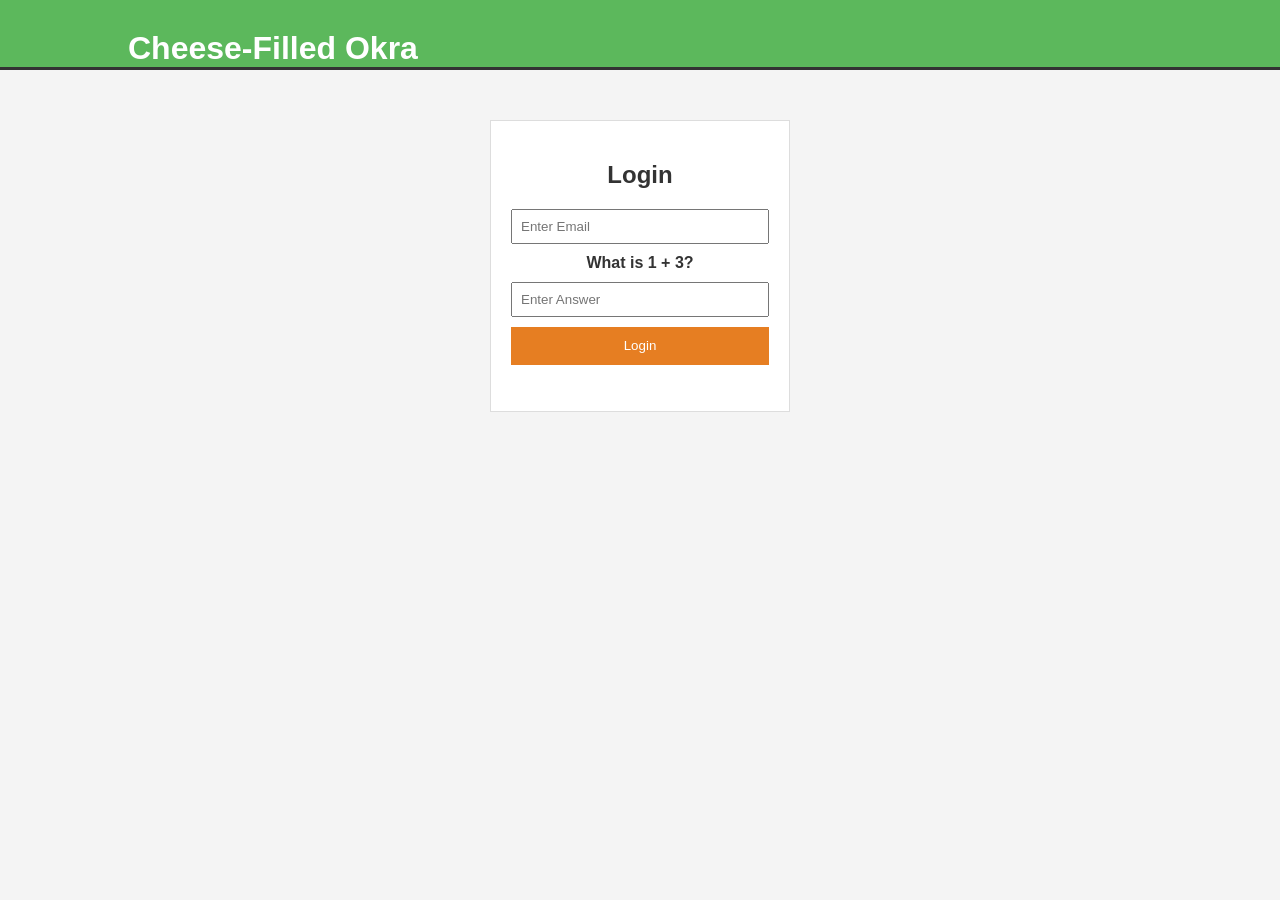
<file: index.html>
<!DOCTYPE html>
<html lang="en">

<head>
    <meta charset="UTF-8">
    <meta name="viewport" content="width=device-width, initial-scale=1.0">
    <title>Cheese-Filled Okra</title>
    <link rel="stylesheet" href="style.css">
    <style>
        .game-button {
            background-color: #4CAF50;
            /* Green */
            border: none;
            color: white;
            padding: 15px 32px;
            text-align: center;
            text-decoration: none;
            display: inline-block;
            font-size: 16px;
            margin: 4px 2px;
            cursor: pointer;
        }
    </style>
</head>

<body>
    <header>
        <div class="container">
            <div id="branding">
                <h1>Cheese-Filled Okra</h1>
            </div>
            <nav>
                <ul>
                    <li class="current"><a href="index.html">Home</a></li>
                    <li><a href="about.html">About</a></li>
                    <li><a href="services.html">Our Product</a></li>
                </ul>
            </nav>
        </div>
    </header>

    <section id="newsletter">
        <div class="container">
            <h1>Facts About Okra</h1>
            <div id="okraFacts">
                <p id="initialFact" style="text-align: center;">Click here to learn more facts about okra!</p>
                <div id="additionalFacts" style="display:none; text-align: center;">
                    <p id="currentFact"></p>
                    <button id="backButton" style="display: none;" onclick="showInitialFact()">Back</button>
                    <button id="nextFactButton" onclick="showNextFact()">More Facts</button>
                </div>
            </div>
        </div>
    </section>

    <section id="main-content">
        <section id="main">
            <div class="container">
                <article id="main-col">
                    <div id="introduction" class="introduction">
                        <h2>Cheese-Filled Okra</h2>
                        <img src="IMG_20250209_220323.jpg" alt="Cheese-Filled Okra">
                        <h3>Introduction</h3>
                        <p>
                            Okra (<i>Abelmoschus Esculentus</i>), commonly known as lady’s finger, is a warm-season vegetable that belongs to the Malvaceae family.
                            It is an annual herb grown in tropical, subtropical, and warm temperate climates across Africa, Asia, Southern Europe, and America.
                            Okra is a nutritious and tasty vegetable whose appreciation is more commonly linked to sensor characteristics, such as texture and flavor.
                            This vegetable is rich in vitamins C and K, high in fiber and magnesium, and packed with antioxidants.
                            Though often ignored and sometimes made fun of, okra contributes various potential health benefits; its support for heart health and blood sugar control.
                            Okra pod is a greenish capsule usually 10-30 cm long; slightly curved in shape and fibrous in nature, a much-dotted seed.
                        </p>
                        <p>
                            There’s cheese, a highly enjoyed dairy product for its rich taste and creaminess in texture.
                            It is also a great source of calcium and protein necessary for bone development and muscle work.
                        </p>
                        <p>
                            Taking this as an inspiration, the researchers have brought these two different food combinations together into one to prepare Cheese-Filled Okra.
                            We wanted to make it fun and tasty, transforming a rather ordinary vegetable into something truly exciting and delicious.
                            Careful preparation, the removal of sliminess by washing the okra deeply before filling it with melted cheese, coating, and frying, transforms this combination of food that may have the potential to create an exciting experience for consumers.
                        </p>

                        <a href="game.html" class="game-button">Play Now!</a>
                    </div>
                </article>

                <aside id="sidebar">
                    <div class="quote">
                        <h3>Motivational Quote</h3>
                        <form id="quoteForm" onsubmit="handleQuoteSubmit(event); return false;">
                            <div>
                                <label>Name</label><br>
                                <input type="text" id="quoteName" name="quoteName" placeholder="Name" required>
                            </div>
                            <div>
                                <label>Email</label><br>
                                <input type="email" id="quoteEmail" name="quoteEmail" placeholder="Email Address" required>
                            </div>
                            <button class="button_1" type="submit">Get Quote</button>
                        </form>
                        <div id="quoteDisplay" style="display:none;">
                            <p id="motivationalQuote"></p>
                                  <button onclick="showQuoteForm()">Get Another Quote</button>
                        </div>
                    </div>
                </aside>
            </div>
        </section>
    </section>

    <script>
        // Check login status on page load
        if (localStorage.getItem('isLoggedIn') !== 'true') {
            window.location.href = 'login.html';
        }

        const okraFacts = [
            "Okra is also known as 'lady's finger'.",
            "Okra is a good source of vitamins A and C.",
            "Okra is high in fiber, which aids digestion.",
            "Okra is a warm-season vegetable.",
            "Okra is used in various cuisines around the world.",
            "Okra is a member of the mallow family.",
            "Okra is often used as a thickening agent in soups and stews.",
            "Okra seeds can be roasted and ground to make a coffee substitute.",
            "Okra is relatively low in calories.",
            "Okra plants have attractive flowers.",
            "Okra is cultivated in tropical and subtropical regions.",
            "Okra is believed to have originated in Ethiopia.",
            "Okra is a popular ingredient in Creole and Cajun cooking.",
            "Okra is sometimes pickled for preservation.",
            "Okra is used in traditional medicine for its potential health benefits.",
            "Okra is often paired with tomatoes and onions in recipes.",
            "Okra is a good source of folate.",
            "Okra is rich in antioxidants.",
            "Okra is a self-pollinating plant.",
            "Okra is a versatile vegetable that can be grilled, fried, or boiled."
        ];

        let currentFactIndex = 0;

        document.getElementById('initialFact').addEventListener('click', function () {
            document.getElementById('initialFact').style.display = 'none';
            document.getElementById('additionalFacts').style.display = 'block';
            document.getElementById('backButton').style.display = 'inline-block';
            showNextFact();
        });

        function showNextFact() {
            document.getElementById('backButton').style.display = 'inline-block';
            document.getElementById('currentFact').textContent = okraFacts[currentFactIndex];
            currentFactIndex = (currentFactIndex + 1) % okraFacts.length;
        }

        function showInitialFact() {
            document.getElementById('additionalFacts').style.display = 'none';
            document.getElementById('initialFact').style.display = 'block';
            document.getElementById('backButton').style.display = 'none';
        }

         function handleQuoteSubmit(event) {
            event.preventDefault();

            const quotes = [
                "The only way to do great work is to love what you do. - Steve Jobs",
                "Believe you can and you're halfway there. - Theodore Roosevelt",
                "The future belongs to those who believe in the beauty of their dreams. - Eleanor Roosevelt",
                "The only limit to our realization of tomorrow will be our doubts of today. - Franklin D. Roosevelt",
                "It’s always seems impossible until it's done. - Nelson Mandela",
                "Don't watch the clock; do what it does. Keep going. - Sam Levenson",
                "Don't be pushed around by the fears in your mind. Be led by the dreams in your heart. - Roy T. Bennett",
                "Success is not the key to happiness. Happiness is the key to success. If you love what you are doing, you will be successful. - Albert Schweitzer",
                "Start where you are. Use what you have. Do what you can. - Arthur Ashe",
                "The best way to predict your future is to create it. - Peter Drucker"
            ];

            const randomQuote = quotes[Math.floor(Math.random() * quotes.length)];
            document.getElementById('motivationalQuote').textContent = randomQuote;
            document.getElementById('quoteDisplay').style.display = 'block';
            document.getElementById('quoteForm').style.display = 'none';
        }

        function showQuoteForm() {
            document.getElementById('quoteDisplay').style.display = 'none';
            document.getElementById('quoteForm').style.display = 'block';
        }
    </script>

    <script src="script.js"></script>
</body>

</html>
</file>
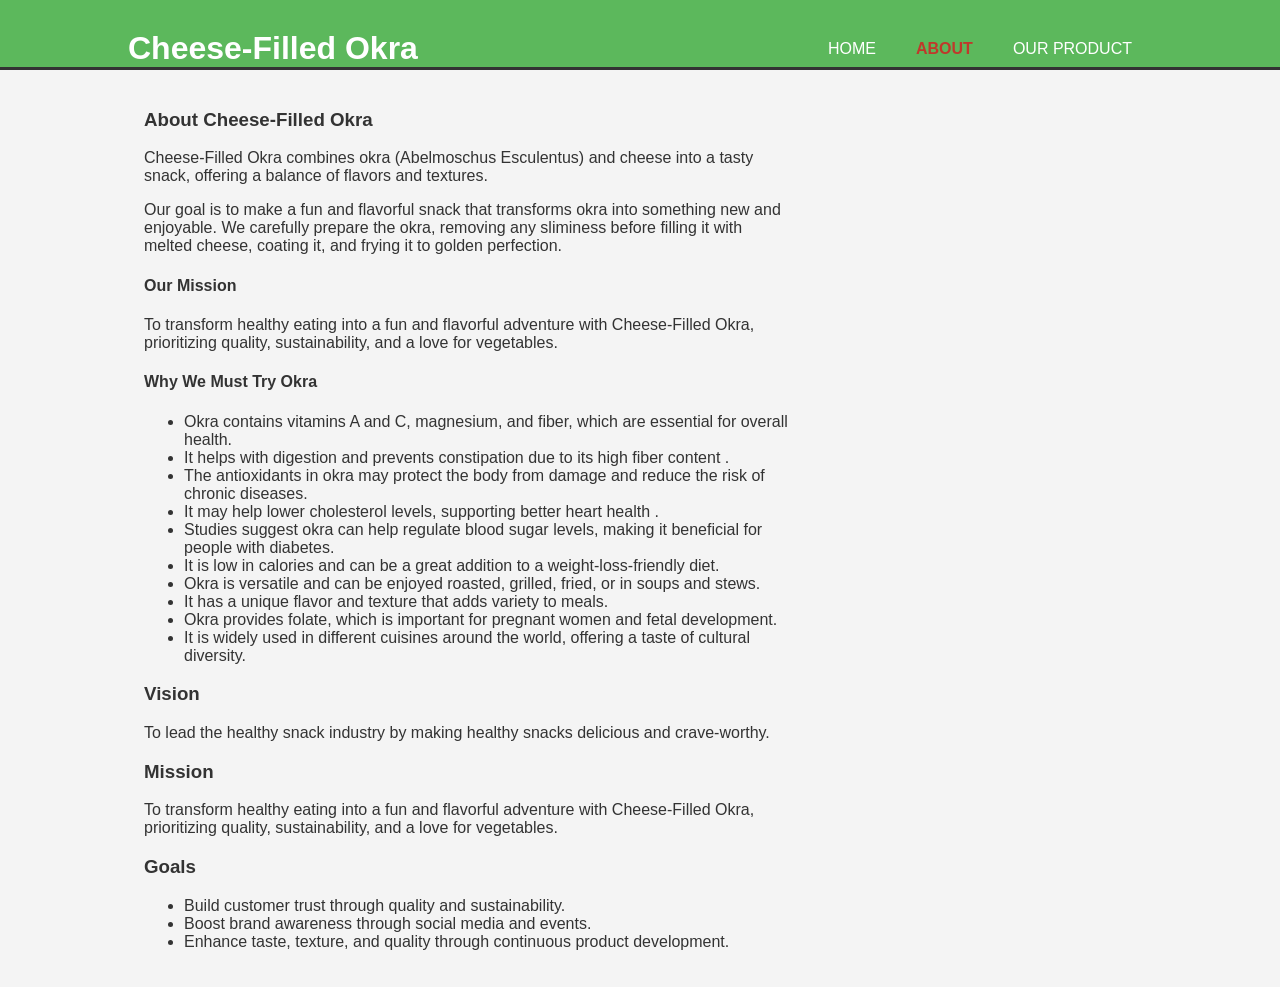
<file: about.html>
<!DOCTYPE html>
<html lang="en">

<head>
    <meta charset="UTF-8">
    <meta name="viewport" content="width=device-width, initial-scale=1.0">
    <title>About Cheese-Filled Okra</title>
    <link rel="stylesheet" href="style.css">
</head>

<body>
    <header>
        <div class="container">
            <div id="branding">
                <h1>Cheese-Filled Okra</h1>
            </div>
            <nav>
                <ul>
                    <li><a href="index.html">Home</a></li>
                    <li class="current"><a href="about.html">About</a></li>
                    <li><a href="services.html">Our Product</a></li>
                </ul>
            </nav>
        </div>
    </header>

    <section id="main">
        <div class="container">
            <article id="main-col">
                <div id="about-us" class="about-us">
                    <h3>About Cheese-Filled Okra</h3>
                    <p>
                        Cheese-Filled Okra combines okra (Abelmoschus Esculentus) and cheese into a tasty snack, offering a balance of flavors and textures.
                    </p>
                    <p>
                        Our goal is to make a fun and flavorful snack that transforms okra into something new and enjoyable. We carefully prepare the okra, removing any sliminess before filling it with melted cheese, coating it, and frying it to golden perfection.
                    </p>
                    
                    <h4>Our Mission</h4>
                    <p>To transform healthy eating into a fun and flavorful adventure with Cheese-Filled Okra, prioritizing quality, sustainability, and a love for vegetables.</p>
                    
                    <h4><strong>Why We Must Try Okra</strong></h4>
                    <ul>
                        <li>Okra contains vitamins A and C, magnesium, and fiber, which are essential for overall health.</li>
                        <li>It helps with digestion and prevents constipation due to its high fiber content .</li>
                        <li>The antioxidants in okra may protect the body from damage and reduce the risk of chronic diseases.</li>
                        <li>It may help lower cholesterol levels, supporting better heart health .</li>
                        <li>Studies suggest okra can help regulate blood sugar levels,  making it beneficial for people with diabetes.</li>
                        <li>It is low in calories and can be a great addition to a weight-loss-friendly diet.</li>
                        <li>Okra is versatile and can be enjoyed roasted, grilled, fried, or in soups and stews.</li>
                        <li>It has a unique flavor and texture that adds variety to meals.</li>
                        <li>Okra provides folate, which is important for pregnant women and fetal development.</li>
                        <li>It is widely used in different cuisines around the world, offering a taste of cultural diversity.</li>
                    </ul>
                </div>

                <div id="vision" class="vision">
                    <h3>Vision</h3>
                    <p>To lead the healthy snack industry by making healthy snacks delicious and crave-worthy.</p>
                </div>

                <div id="mission" class="mission">
                    <h3>Mission</h3>
                    <p>To transform healthy eating into a fun and flavorful adventure with Cheese-Filled Okra, prioritizing quality, sustainability, and a love for vegetables.</p>
                </div>

                <div id="goals" class="goals">
                    <h3>Goals</h3>
                    <ul>
                        <li>Build customer trust through quality and sustainability.</li>
                        <li>Boost brand awareness through social media and events.</li>
                        <li>Enhance taste, texture, and quality through continuous product development.</li>
                    </ul>
                </div>
            </article>
        </div>
    </section>

     
</body>

</html>
</file>
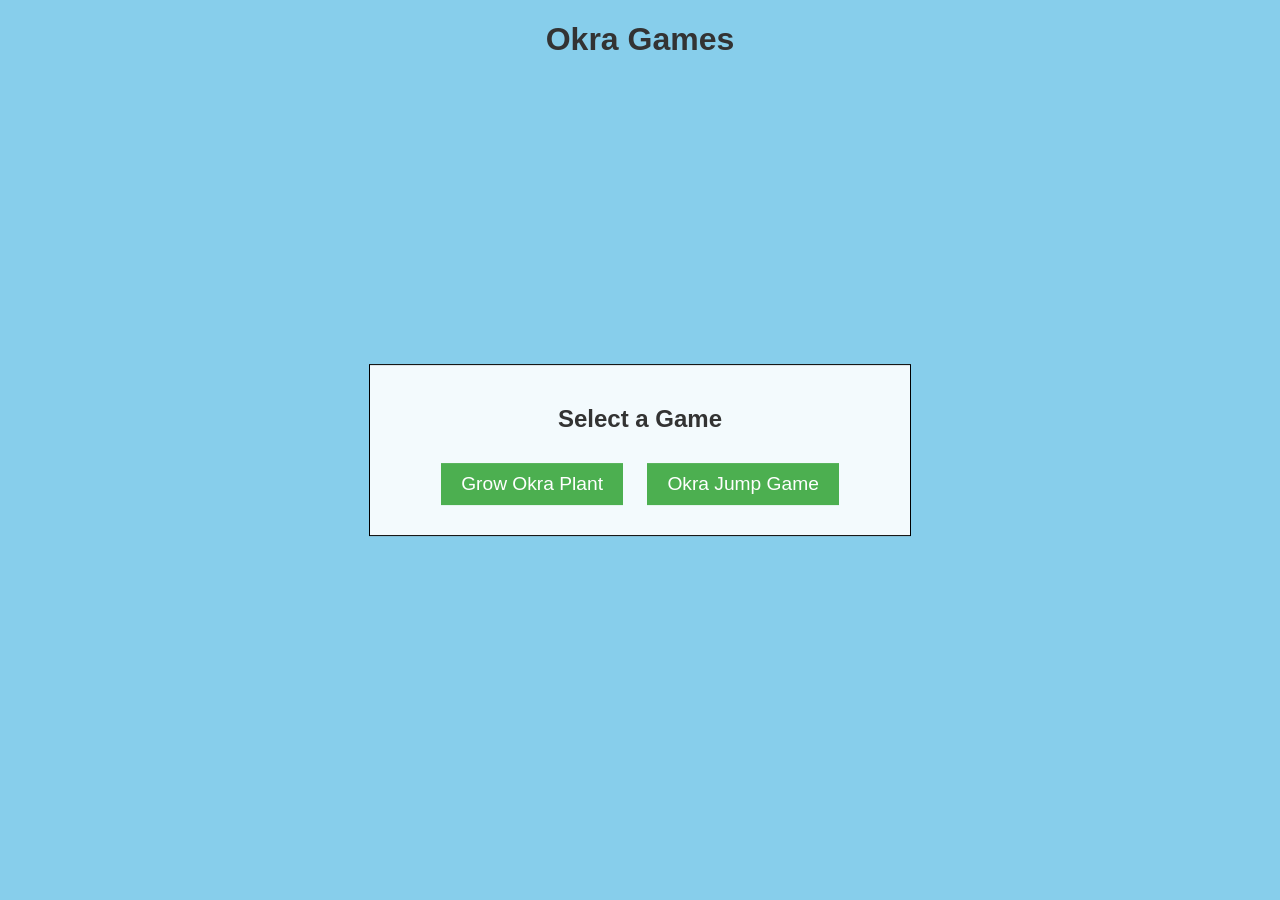
<file: game.html>
<!DOCTYPE html>
<html lang="en">

<head>
    <meta charset="UTF-8">
    <meta name="viewport" content="width=device-width, initial-scale=1.0">
    <!-- Responsive viewport -->
    <title>Okra Games</title>
    <link rel="stylesheet" href="style.css">
    <style>
        body {
            font-family: Arial, sans-serif;
            background-color: #87CEEB;
            margin: 0;
            overflow: hidden;
            height: 100vh;
            display: flex;
            flex-direction: column;
            align-items: center;
        }

        /* Initial Play Screen */
        #play-screen {
            display: none;
            text-align: center;
        }

        #play-button {
            padding: 20px 40px;
            font-size: 2em;
            background-color: #4CAF50;
            color: white;
            border: none;
            cursor: pointer;
        }

        #top-bar {
            width: 100%;
            display: flex;
            flex-direction: column;
            /* Stack items vertically */
            align-items: center;
            /* Center items horizontally */
            padding: 10px 0;
            background-color: rgba(255, 255, 255, 0.8);
        }

        #back-button,
        #shop-button {
            padding: 6px 12px;
            /* Even smaller padding */
            font-size: 0.9em;
            /* Even smaller font */
            background-color: #4CAF50;
            color: white;
            border: none;
            cursor: pointer;
            position: absolute;
            top: 6px;
            /* Adjust top position */
        }

        /* Adjustments for shop button */
        #shop-button {
            right: 6px;
            /* Adjust right position */
            left: auto;
            /* Override potential left alignment */
        }

        /* Adjustments for back button */
        #back-button {
            left: 6px;
            /* Adjust left position */
            right: auto;
            /* Override potential right alignment */
        }

        #currency {
            font-size: 1.5em;
            color: #333;
            text-align: center;
            /* Center the text */
            margin: 5px 0;
            /* Add some spacing */
        }

        #game-container {
            position: relative;
            width: 80%;
            max-width: 800px;
            height: 400px;
            background-color: #F0E68C;
            overflow: hidden;
            display: none;
            cursor: pointer;
            /* Tapping action */
        }

        #plant {
            position: absolute;
            bottom: 0;
            left: 50%;
            transform: translateX(-50%);
            width: 50px;
            height: 50px;
            background-color: #008000;
            /* Initial color */
        }

        .water,
        .fertilizer {
            position: absolute;
            bottom: 0;
            width: 30px;
            height: 30px;
            background-color: #8B4513;
            clip-path: polygon(50% 0%, 0% 100%, 100% 100%);
        }

        #shop {
            display: none;
            position: absolute;
            top: 50%;
            left: 50%;
            transform: translate(-50%, -50%);
            width: 80%;
            max-width: 500px;
            height: 300px;
            background-color: rgba(144, 238, 144, 0.8);
            border: 1px solid black;
            padding: 20px;
            border-radius: 10px;
            text-align: center;
        }

        #shop-close {
            position: absolute;
            top: 5px;
            right: 5px;
            cursor: pointer;
        }

        #game-select {
            display: none;
            position: absolute;
            top: 50%;
            left: 50%;
            transform: translate(-50%, -50%);
            width: 80%;
            max-width: 500px;
            padding: 20px;
            background-color: rgba(255, 255, 255, 0.9);
            border: 1px solid black;
            text-align: center;
        }

        #game-select button {
            margin: 10px;
            padding: 10px 20px;
            font-size: 1.2em;
            background-color: #4CAF50;
            color: white;
            border: none;
            cursor: pointer;
        }

        /* Dino Okra Jump Styles */
        #dino-game-container {
            display: none;
            position: fixed;
            top: 50%;
            left: 50%;
            transform: translate(-50%, -50%);
            width: 80%;
            max-width: 600px;
            height: 50vh;
            background-color: #fff;
            border: 1px solid #ccc;
            padding: 20px;
            text-align: center;
            /* Add touch-action: none; to prevent scrolling issues */
            touch-action: none;
        }

        #dino {
            position: absolute;
            bottom: 0;
            left: 20%;
            width: 30px;
            height: 30px;
            background-color: green;
        }

        .obstacle {
            position: absolute;
            bottom: 0;
            width: 5%;
            height: 30px;
            background-color: #8B4513;
            clip-path: polygon(50% 0%, 0% 100%, 100% 100%);
        }

        #dino-game-container #back-button {
            position: absolute;
            top: 10px;
            left: 10px;
            padding: 10px 20px;
            font-size: 1.2em;
            background-color: #4CAF50;
            color: white;
            border: none;
            cursor: pointer;
        }

        #score,
        #high-score {
            position: absolute;
            top: 10px;
            /* Adjust as needed */
            left: 50%;
            transform: translateX(-50%);
            font-size: 1.2em;
            /* Corrected to em */
            color: #333;
            text-align: center;
            /* Ensure text is centered */
        }

        #high-score {
            top: 30px;
        }

        #pause-button {
            position: absolute;
            top: 10px;
            right: 10px;
            padding: 10px 20px;
            font-size: 1.2em;
            background-color: #007bff;
            color: white;
            border: none;
            cursor: pointer;
        }

        /* Plant Growth Styles */
        .seed {
            width: 20px;
            height: 20px;
            background-color: brown;
            border-radius: 50%;
        }

        .sprout {
            width: 30px;
            height: 40px;
            background-color: green;
        }

        .small-plant {
            width: 40px;
            height: 60px;
            background-color: green;
        }

        .mature-plant {
            width: 60px;
            height: 80px;
            background-color: darkgreen;
        }

        #tap-to-start {
            position: absolute;
            top: 50%;
            left: 50%;
            transform: translate(-50%, -50%);
            font-size: 2em;
            color: #333;
            cursor: pointer;
        }

        #game-over-message {
            position: absolute;
            top: 50%;
            left: 50%;
            transform: translate(-50%, -50%);
            font-size: 1.5em;
            /* Reduced size */
            color: red;
            display: none;
            flex-direction: column;
            align-items: center;
        }

        #game-over-message button {
            margin-top: 5px;
            /* Further reduced margin */
            padding: 5px 10px;
            /* Further reduced padding */
            font-size: 0.8em;
            /* Further reduced font size */
            background-color: #4CAF50;
            color: white;
            border: none;
            cursor: pointer;
        }
    </style>
</head>

<body>
    <!-- Initial Play Screen -->
    <div id="play-screen">
        <h1>Okra Games</h1>
    </div>

    <!-- Game Selection Screen -->
    <div id="game-select">
        <h2>Select a Game</h2>
        <button onclick="loadGrowGame()">Grow Okra Plant</button>
        <button onclick="loadJumpGame()">Okra Jump Game</button>
    </div>

    <!-- Grow Okra Game Elements -->
    <div id="game-container">
        <button id="back-button" onclick="showGameSelect()">Back</button>
        <button id="shop-button" onclick="openShop()">Shop</button>
        <div id="top-bar">
            <div id="currency">Okra Coins: <span id="currency-value">0</span></div>
            <div id="level">Level: <span id="level-value">1</span></div>
            <div id="taps">Water: <span id="taps-value">0</span></div>
            <div id="taps-needed">Water Needed: <span id="taps-needed-value">100</span></div>
        </div>
        <div id="plant"></div>
    </div>

    <div id="shop">
        <span id="shop-close" onclick="closeShop()">X</span>
        <h2>Shop</h2>
        <p>Water: 10 Okra Coins (10 Taps)</p>
        <button onclick="buyItem('water')">Buy Water</button>
        <p>Fertilizer: 20 Okra Coins</p>
        <button onclick="buyItem('fertilizer')">Buy Fertilizer</button>
    </div>

    <!-- Dino Okra Jump Game Elements -->
    <div id="dino-game-container">
        <button id="back-button" onclick="showGameSelect()">Back</button>
        <button id="pause-button" onclick="togglePause()">Pause</button>
        <div id="score">Score: <span id="score-value">0</span></div>
        <div id="high-score">High Score: <span id="high-score-value">0</span></div>
        <div id="dino"></div>
        <div id="tap-to-start">Tap to Start</div>
        <div id="game-over-message">
            Game Over! Your score: <span id="final-score">0</span>
            <button id="play-again-button">Play Again</button>
        </div>
    </div>

    <script>
        // JavaScript code will be added here
        const playScreen = document.getElementById('play-screen');
        const gameSelect = document.getElementById('game-select');

        const plant = document.getElementById('plant');
        const gameContainer = document.getElementById('game-container');
        const currencyDisplay = document.getElementById('currency-value');
        const shop = document.getElementById('shop');

        //Plant Grow Game Elements
        const levelDisplay = document.getElementById('level-value');
        const tapsDisplay = document.getElementById('taps-value');
        const tapsNeededDisplay = document.getElementById('taps-needed-value');

        //Dino Okra Jump Elements
        const dino = document.getElementById('dino');
        const dinoGameContainer = document.getElementById('dino-game-container');
        const highScoreDisplay = document.getElementById('high-score-value');
        const pauseButton = document.getElementById('pause-button');
        const tapToStart = document.getElementById('tap-to-start');
        const gameOverMessage = document.getElementById('game-over-message');
        const playAgainButton = document.getElementById('play-again-button');
        const finalScoreDisplay = document.getElementById('final-score');
        const scoreDisplay = document.getElementById('score-value');

        let isJumping = false;
        let position = 0;
        let score = 0;
        let gameInterval;
        let obstacleInterval;
        let isPaused = false;
        let gameStarted = false;
        let highScore = localStorage.getItem('highScore') || 0;
        let currency = 0; // Initialize currency
        let isPausedJump = false; // Track pause state for Jump Game

        let tapsPerWater = 10; //Fixed Taps per water

        //Plant Growth Values
        let plantLevel = 1;
        let taps = 0;
        let tapsNeeded = plantLevel * 100; // 100, 200, 300, 400

        //Plant Growth Visuals
        const plantStages = {
            1: 'seed',
            2: 'sprout',
            3: 'small-plant',
            4: 'mature-plant',
            5: 'voucher'
        };

        const voucherCodes = [
            "1234", "5678", "9012", "3456", "7890",
            "2468", "1357", "8642", "9753", "1098"
        ];

        //Functions

        function goBack() {
            window.location.href = "index.html";
        }

        function openShop() {
            shop.style.display = 'block';
        }

        function closeShop() {
            shop.style.display = 'none';
        }

        function buyItem(item) {
            if (item === 'water') {
                if (currency >= 10) {
                    currency -= 10;
                    applyTaps(tapsPerWater); // Buy water and get taps
                    updateCurrencyDisplay(); // Update display after purchase
                } else {
                    alert("Not enough Okra Coins!");
                }
            } else if (item === 'fertilizer') {
                if (currency >= 20) {
                    currency -= 20;
                    // You can add a fertilizer effect here, e.g., reduce water needed
                    alert("Fertilizer used! (No effect yet)");
                    updateCurrencyDisplay(); // Update display after purchase
                } else {
                    alert("Not enough Okra Coins!");
                }
            }
        }

        function applyTaps(amount) {
            taps += amount;
            if (taps >= tapsNeeded) {
                levelUp();
            } else {
                updateDisplay();
            }
        }

        function levelUp() {
            plantLevel++;
            taps = 0; // Reset taps
            tapsNeeded = plantLevel * 100; // 100, 200, 300, 400

            if (plantLevel <= 5) {
                updatePlantAppearance(); // Update plant appearance based on level
            } else {
                //Display Voucher
                const voucherIndex = Math.floor(Math.random() * voucherCodes.length);
                const voucherCode = voucherCodes[voucherIndex];
                alert("Congratulations! You've earned a voucher code: " + voucherCode);
            }

            updateDisplay();
        }

        function updatePlantAppearance() {
            const stage = plantStages[plantLevel];
            plant.className = ''; // Clear existing classes
            plant.classList.add(stage); // Add the new class
        }

        function updateDisplay() {
            levelDisplay.textContent = plantLevel;
            tapsDisplay.textContent = taps;
            tapsNeededDisplay.textContent = tapsNeeded;
            currencyDisplay.textContent = currency;
        }

        function updateCurrencyDisplay() {
            currencyDisplay.textContent = currency;
        }

        function increaseCurrency() {
            currency += 1;
            updateCurrencyDisplay();
        }

        // Game Selection
        function showGameSelect() {
            gameContainer.style.display = 'none';
            dinoGameContainer.style.display = 'none';
            shop.style.display = 'none';
            playScreen.style.display = 'none';
            gameSelect.style.display = 'block';
        }

        function loadGrowGame() {
            gameSelect.style.display = 'none';
            gameContainer.style.display = 'flex'; // Make Top Bar appear
            shop.style.display = 'none';
            dinoGameContainer.style.display = "none"; // Hide Dino Okra Jump

            //Set the inital appearance
            plant.classList.add('seed'); // Start as a seed
            updateDisplay();
            isPaused = true; //Pause
            updateCurrencyDisplay(); // Initial display of currency

            // Attach event listener for earning coins
            gameContainer.addEventListener('touchstart', increaseCurrency);
        }

        function loadJumpGame() {
            gameSelect.style.display = 'none';
            gameContainer.style.display = 'none'; // Hide growing plant
            shop.style.display = 'none';
            dinoGameContainer.style.display = 'flex'; // Show Dino Okra Jump Screen

            // Remove event listener from Grow Okra Plant
            gameContainer.removeEventListener('touchstart', increaseCurrency);

            //Start Dino Okra Jump
            startJumpGame();
        }

        /* ------------------------------------------------------- */
        /* ---------------- DINO OKRA JUMP ----------------------- */
        /* ------------------------------------------------------- */

        /* ----------------  FUNCTION FOR OKRA JUMP--------------- */
        /* ------------------------------------------------------- */

        function jump() {
            if (isJumping) return;
            isJumping = true;

            let upInterval = setInterval(() => {
                if (position >= 150) {
                    clearInterval(upInterval);
                    let downInterval = setInterval(() => {
                        if (position <= 0) {
                            clearInterval(downInterval);
                            isJumping = false;
                        }
                        position -= 10;
                        dino.style.bottom = position + 'px';
                    }, 20);
                }
                position += 10;
                dino.style.bottom = position + 'px';
            }, 20);
        }

        function generateObstacle() {
            const obstacle = document.createElement('div');
            obstacle.classList.add('obstacle');
            let obstaclePosition = dinoGameContainer.offsetWidth + 100; // Adjusted start position
            let randomTime = Math.random() * 4000 + 2000;

            obstacle.style.left = obstaclePosition + 'px';
            dinoGameContainer.appendChild(obstacle); // Add to dino game container

            let leftInterval = setInterval(() => {
                if (isPausedJump || !gameStarted) return; // Do nothing if game is paused or not started

                if (obstaclePosition > 0 && obstaclePosition < 50 && position < 50) {
                    // Game Over
                    clearInterval(leftInterval);
                    gameOver();
                }

                obstaclePosition -= 10;
                obstacle.style.left = obstaclePosition + 'px';
            }, 20);

            setTimeout(() => {
                if (!isPausedJump && gameStarted) {
                    generateObstacle();
                }
            }, randomTime);
        }

        function startGame() {
            //Reset everything
            isPausedJump = false;
            isJumping = false;
            position = 0;
            gameStarted = true;

            highScoreDisplay.textContent = highScore; // Display initial high score
            score = 0;
            updateScoreDisplay();

            obstacleInterval = setInterval(generateObstacle, 2000);

            gameInterval = setInterval(() => {
                if (!isPausedJump) { // Only increase score if not paused
                    score++;
                    updateScoreDisplay();
                }
            }, 100);
        }

        function pauseGame() {
            isPausedJump = true; //Pause
            pauseButton.textContent = "Resume"; //Change the button
            clearInterval(gameInterval); // Stop score increase
        }

        function resumeGame() {
            isPausedJump = false; //resume
            pauseButton.textContent = "Pause"; // Change the button
            generateObstacle(); //Restart
            gameInterval = setInterval(() => { // Resume score increase
                if (!isPausedJump) {
                    score++;
                    updateScoreDisplay();
                }
            }, 100);
        }

        function togglePause() {
            if (isPausedJump) {
                resumeGame();
            } else {
                pauseGame();
            }
        }

        function gameOver() {
            clearInterval(gameInterval);
            clearInterval(obstacleInterval);
            gameStarted = false; // Set gameStarted to false

            // Update high score if necessary
            if (score > highScore) {
                highScore = score;
                localStorage.setItem('highScore', highScore);
                highScoreDisplay.textContent = highScore;
            }

            //Show play again message
            finalScoreDisplay.textContent = score;
            gameOverMessage.style.display = 'flex';
            // Show the game over message
            gameOverMessage.style.display = 'flex';
        }

        function startJumpGame() {
            //Initial variables
            highScoreDisplay.textContent = highScore;
            isPausedJump = false;
            isJumping = false;
            position = 0;
            gameStarted = false;

            // Set button Text
            pauseButton.textContent = "Pause";

            // Show high score
            highScoreDisplay.textContent = highScore;

            document.getElementById('tap-to-start').style.display = 'block';
            document.getElementById('game-over-message').style.display = 'none';

            // Event handler for Play Again button
            playAgainButton.onclick = function () {
                resetGame();
            };

            dinoGameContainer.addEventListener('touchstart', startGameHandler);
        }

        function showGameSelect() {
            gameContainer.style.display = 'none';
            dinoGameContainer.style.display = 'none';
            shop.style.display = 'none';
            playScreen.style.display = 'none';
            gameSelect.style.display = 'block';
        }

        function startGameHandler() {
            if (!gameStarted) {
                startGame();
                tapToStart.style.display = 'none'; // Hide "Tap to Start"
                gameOverMessage.style.display = 'none'; //Hide game over message

                //Dino tap
                dinoGameContainer.addEventListener('touchstart', jump); //Start the jump
            }
        }

        function resetGame() {
            clearInterval(gameInterval);
            clearInterval(obstacleInterval);
            gameStarted = false;
            score = 0; // Reset score
            position = 0; // Reset dino position
            dino.style.bottom = '0px'; // Ensure dino is at the base
            updateScoreDisplay(); // Update the score display

            // Remove existing obstacles
            const obstacles = document.querySelectorAll('.obstacle');
            obstacles.forEach(obstacle => obstacle.remove());

            // Hide the game over message
            gameOverMessage.style.display = 'none';

            // Restart the game
            startJumpGame();
        }

        function updateScoreDisplay() {
            scoreDisplay.textContent = score;
            finalScoreDisplay.textContent = score;
        }

        showGameSelect();
        playScreen.style.display = "block";

        //List of Used Voucher Codes
        const usedVoucherCodes = [
            "1234", "5678", "9012", "3456", "7890",
            "2468", "1357", "8642", "9753", "1098"
        ];
    </script>
</body>

</html>
</file>
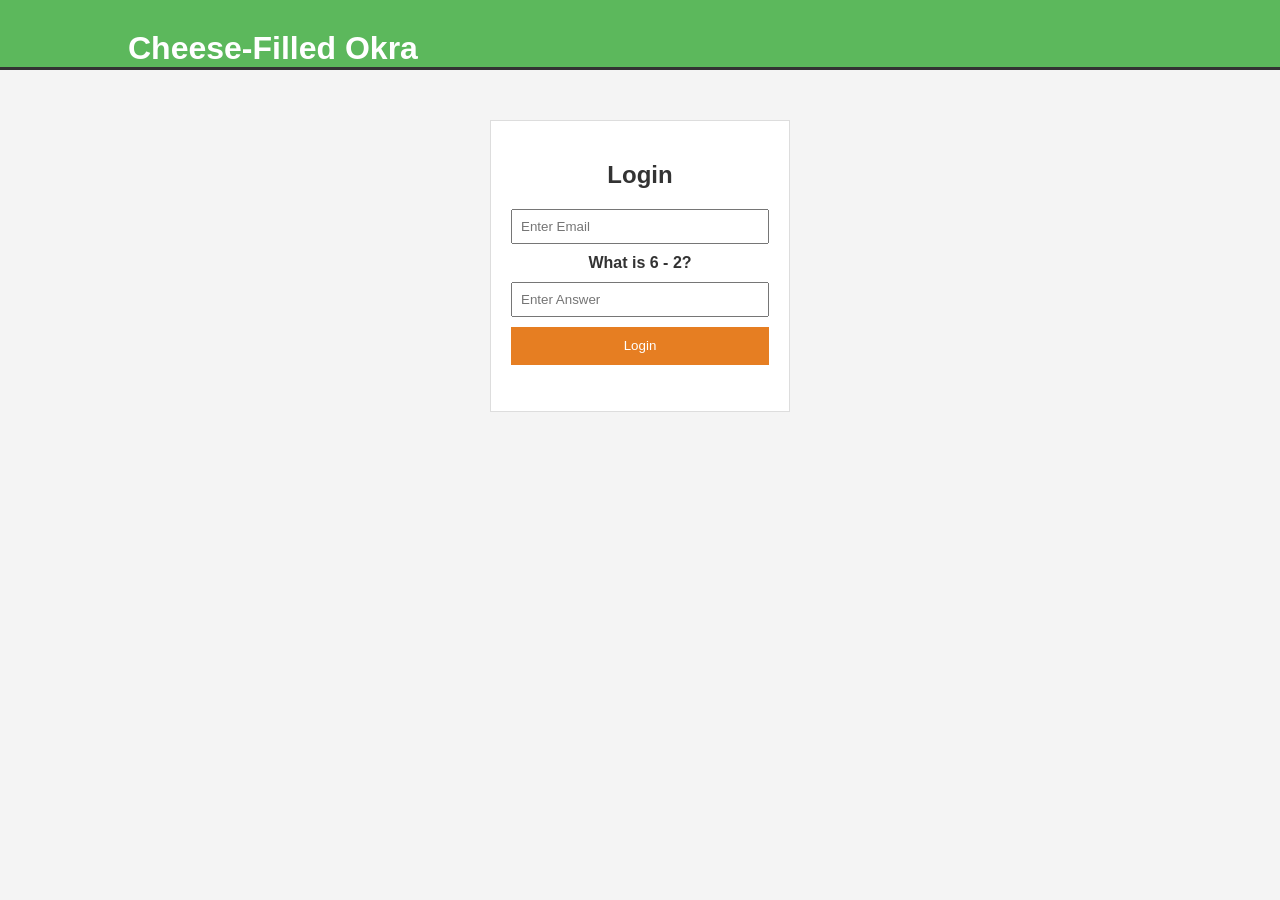
<file: login.html>
<!DOCTYPE html>
<html lang="en">

<head>
    <meta charset="UTF-8">
    <meta name="viewport" content="width=device-width, initial-scale=1.0">
    <title>Login</title>
    <link rel="stylesheet" href="style.css">
</head>

<body>
    <header>
        <div class="container">
            <div id="branding">
                <h1>Cheese-Filled Okra</h1>
            </div>
        </div>
    </header>

    <section id="login-container">
        <h2>Login</h2>
        <form id="login-form" onsubmit="handleLogin(event); return false;">
            <input type="email" id="login-email" placeholder="Enter Email" required>
            <div id="verification-question"></div>
            <input type="text" id="verification-answer" placeholder="Enter Answer" required>
            <button class="button_1" type="submit">Login</button>
        </form>
        <p id="login-error" class="error-message"></p>
    </section>

    <script>
        let correctAnswer;

        function generateVerificationQuestion() {
            const num1 = Math.floor(Math.random() * 10) + 1;
            const num2 = Math.floor(Math.random() * 10) + 1;
            const operation = Math.random() < 0.5 ? '+' : '-';
            let answer;

            if (operation === '+') {
                answer = num1 + num2;
            } else {
                answer = num1 - num2;
            }

            document.getElementById('verification-question').textContent = `What is ${num1} ${operation} ${num2}?`;
            correctAnswer = answer.toString();
            return correctAnswer;
        }

        generateVerificationQuestion();

        function handleLogin(event) {
            event.preventDefault();

            const email = document.getElementById('login-email').value;
            const answer = document.getElementById('verification-answer').value;
            const errorMessage = document.getElementById('login-error');

            if (answer === correctAnswer) {
                localStorage.setItem('isLoggedIn', 'true');
                window.location.href = "index.html";
                errorMessage.textContent = '';
            } else {
                errorMessage.textContent = 'Incorrect answer. Please try again.';
                generateVerificationQuestion();
                document.getElementById('verification-answer').value = '';
            }
        }
    </script>
</body>

</html>
</file>
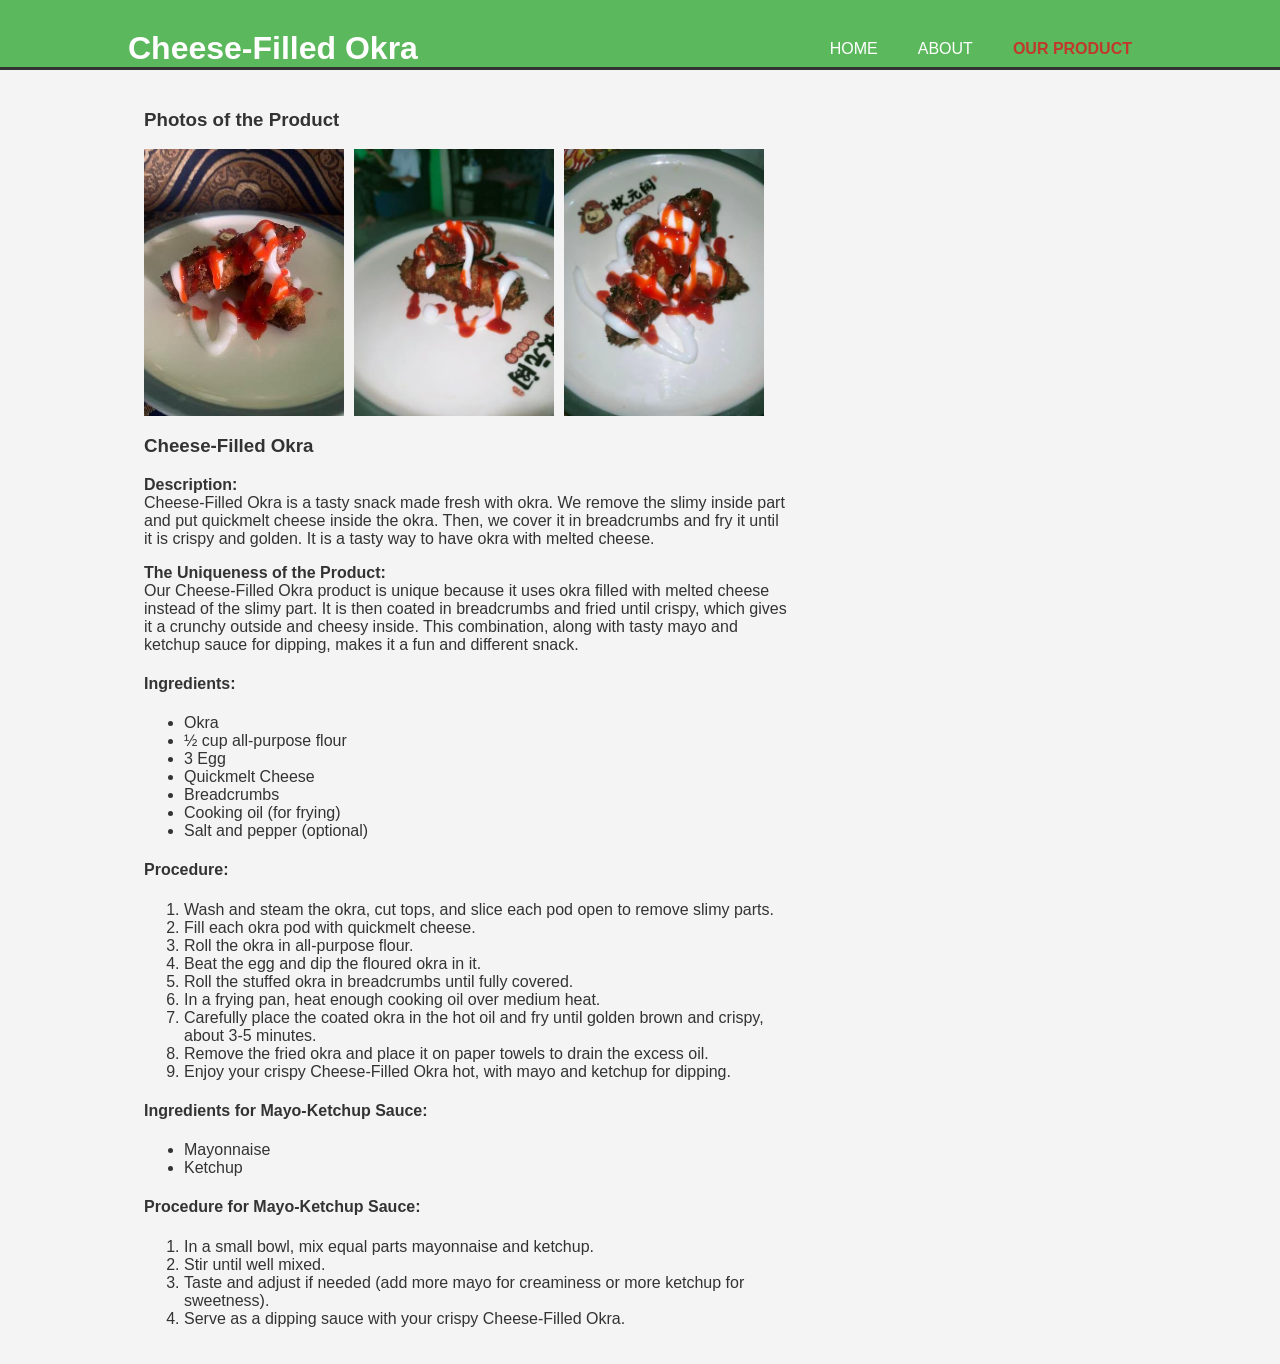
<file: services.html>
<!DOCTYPE html>
<html lang="en">
<head>
    <meta charset="UTF-8">
    <meta name="viewport" content="width=device-width, initial-scale=1.0">
    <title>Our Products</title>
    <link rel="stylesheet" href="style.css">
    <style>
        .product-images {
            display: flex;
            overflow-x: auto;
            scroll-snap-type: x mandatory;
            -webkit-overflow-scrolling: touch; /* For smooth scrolling on iOS */
        }

        .product-images img {
            scroll-snap-align: start;
            width: 200px; /* Or whatever width you want */
            flex: none;
            margin-right: 10px; /* Add some spacing between images */
        }
    </style>
</head>
<body>
    <header>
        <div class="container">
            <div id="branding">
                <h1>Cheese-Filled Okra</h1>
            </div>
            <nav>
                <ul>
                    <li><a href="index.html">Home</a></li>
                    <li><a href="about.html">About</a></li>
                    <li class="current"><a href="services.html">Our Product</a></li>
                </ul>
            </nav>
        </div>
    </header>

    <section id="main">
        <div class="container">
            <article id="main-col">
                <div class="product-description">
                  <h1>Photos of the Product</h1>
                <!-- Image Section -->
                    <div id="product image" class="product-images">
                        <img src="IMG_20250209_222011_341.jpg" alt="Cheese-Filled Okra 1" width="200">
                        <img src="IMG_20250209_223550_762.jpg" alt="Cheese-Filled Okra 2" width="200">
                        <img src="IMG_20250209_224245_337.jpg" alt="Cheese-Filled Okra 3" width="200">
                    </div>
                    <h3>Cheese-Filled Okra</h3>
                    <p>
                        <strong>Description:</strong><br>
                        Cheese-Filled Okra is a tasty snack made fresh with okra. We remove the slimy inside part and put quickmelt cheese inside the okra. Then, we cover it in breadcrumbs and fry it until it is crispy and golden. It is a tasty way to have okra with melted cheese.
                    </p>

                    <p>
                        <strong>The Uniqueness of the Product:</strong><br>
                        Our Cheese-Filled Okra product is unique because it uses okra filled with melted cheese instead of the slimy part. It is then coated in breadcrumbs and fried until crispy, which gives it a crunchy outside and cheesy inside. This combination, along with tasty mayo and ketchup sauce for dipping, makes it a fun and different snack.
                    </p>

                    <h4>Ingredients:</h4>
                    <ul>
                        <li>Okra</li>
                        <li>½ cup all-purpose flour</li>
                        <li>3 Egg</li>
                        <li>Quickmelt Cheese</li>
                        <li>Breadcrumbs</li>
                        <li>Cooking oil (for frying)</li>
                        <li>Salt and pepper (optional)</li>
                    </ul>

                    <h4>Procedure:</h4>
                    <ol>
                        <li>Wash and steam the okra, cut tops, and slice each pod open to remove slimy parts.</li>
                        <li>Fill each okra pod with quickmelt cheese.</li>
                        <li>Roll the okra in all-purpose flour.</li>
                        <li>Beat the egg and dip the floured okra in it.</li>
                        <li>Roll the stuffed okra in breadcrumbs until fully covered.</li>
                        <li>In a frying pan, heat enough cooking oil over medium heat.</li>
                        <li>Carefully place the coated okra in the hot oil and fry until golden brown and crispy, about 3-5 minutes.</li>
                        <li>Remove the fried okra and place it on paper towels to drain the excess oil.</li>
                        <li>Enjoy your crispy Cheese-Filled Okra hot, with mayo and ketchup for dipping.</li>
                    </ol>

                    <h4>Ingredients for Mayo-Ketchup Sauce:</h4>
                    <ul>
                        <li>Mayonnaise</li>
                        <li>Ketchup</li>
                    </ul>

                    <h4>Procedure for Mayo-Ketchup Sauce:</h4>
                    <ol>
                        <li>In a small bowl, mix equal parts mayonnaise and ketchup.</li>
                        <li>Stir until well mixed.</li>
                        <li>Taste and adjust if needed (add more mayo for creaminess or more ketchup for sweetness).</li>
                        <li>Serve as a dipping sauce with your crispy Cheese-Filled Okra.</li>
                    </ol>
                </div>
            </article>
        </div>
    </section>

</body>
</html>
</file>
<file: style.css>
body {
    font-family: Arial, sans-serif;
    margin: 0;
    padding: 0;
    background-color: #f4f4f4;
    color: #333;
    /* Make the layout responsive */
    width: 100%;
    overflow-x: hidden; /* Prevent horizontal scrolling */
}

.container {
    width: 80%;
    margin: auto;
    overflow: hidden;
    /* Ensure container adapts to screen size */
    max-width: 1200px; /* Optional: Set a maximum width */
}

header {
    background: #5cb85c;
    color: white;
    padding-top: 30px;
    min-height: 70px;
    border-bottom: 3px solid #333;
    /* Ensure header spans the full width */
    width: 100%;
    box-sizing: border-box; /* Include padding and border in the element's total width and height */
}

header a {
    color: #fff;
    text-decoration: none;
    text-transform: uppercase;
    font-size: 16px;
}

header ul {
    margin: 0;
    padding: 0;
}

header li {
    float: left;
    display: inline;
    padding: 0 20px;
    /* Adjust padding for smaller screens if necessary */
}

header #branding {
    float: left;
}

header #branding h1 {
    margin: 0;
}

header nav {
    float: right;
    margin-top: 10px;
}

header nav li a {
    pointer-events: auto;
    cursor: pointer;
}

header .highlight, header .current a {
    color: #c0392b;
    font-weight: bold;
}

#newsletter {
    padding: 15px;
    color: #fff;
    background: #333;
    /* Ensure newsletter spans the full width */
    width: 100%;
    box-sizing: border-box; /* Include padding and border in the element's total width and height */
}

#newsletter h1 {
    float: left;
}

#newsletter form {
    float: right;
    margin-top: 15px;
}

#newsletter input[type="email"] {
    padding: 4px;
    height: 25px;
    width: 250px;
    /* Make input responsive */
    max-width: 100%;
    box-sizing: border-box;
}

.button_1 {
    height: 38px;
    background: #e67e22;
    border: 0;
    padding-left: 20px;
    padding-right: 20px;
    color: #fff;
    cursor: pointer;
    /* Adapt button for smaller screens */
    width: auto;
    white-space: nowrap; /* Prevent text from wrapping */
}

#main {
    padding: 20px;
}

article#main-col {
    float: left;
    width: 65%;
    /* Adapt column width for smaller screens */
    box-sizing: border-box;
}

aside#sidebar {
    float: right;
    width: 30%;
    margin-top: 10px;
    /* Adapt sidebar width for smaller screens */
    box-sizing: border-box;
}

aside#sidebar .quote input, aside#sidebar .quote textarea {
    width: 90%;
    padding: 5px;
    /* Ensure input and textarea adapt to screen size */
    max-width: 100%;
    box-sizing: border-box;
}

footer {
    padding: 20px;
    margin-top: 20px;
    color: #fff;
    background-color: #e67e22;
    text-align: center;
    /* Ensure footer spans the full width */
    width: 100%;
    box-sizing: border-box; /* Include padding and border in the element's total width and height */
}

/* Styles for the introduction content */
.introduction {
    margin-bottom: 20px;
    padding: 10px;
    background-color: #fff;
    border: 1px solid #ddd;
    /* Ensure introduction adapts to screen size */
    width: 100%;
    box-sizing: border-box;
}

.introduction h2 {
    color: #5cb85c;
}

/* Styles for the executive summary */
.executive-summary {
    margin-bottom: 20px;
    padding: 10px;
    background-color: #fff;
    border: 1px solid #ddd;
    /* Ensure executive summary adapts to screen size */
    width: 100%;
    box-sizing: border-box;
}

.executive-summary h3 {
    color: #5cb85c;
}

/* Styles for the marketing plan */
.marketing-plan {
    margin-bottom: 20px;
    padding: 10px;
    background-color: #fff;
    border: 1px solid #ddd;
    /* Ensure marketing plan adapts to screen size */
    width: 100%;
    box-sizing: border-box;
}

.marketing-plan h3 {
    color: #5cb85c;
}

/* Responsive design */
@media(max-width: 768px) {
    header #branding,
    header nav,
    header nav li,
    #newsletter h1,
    #newsletter form,
    article#main-col,
    aside#sidebar {
        float: none;
        text-align: center;
        width: 100%;
        box-sizing: border-box;
    }

    header {
        padding-bottom: 20px;
    }

    #newsletter form {
        margin-top: 10px;
    }

     header nav li {
        display: block; /* Display nav items on separate lines */
        margin: 5px 0; /* Add some spacing */
    }
}

.introduction img {
    max-width: 100%;
    height: auto;
    display: block;
    margin: 10px auto;
}

/* Slideshow styles */
.slideshow-container {
    max-width: 500px;
    position: relative;
    margin: auto;
}

.slide {
    display: none;
    padding: 10px;
    text-align: center;
}

.slide img {
    width: 100%;
    height: auto;
    border: 1px solid #ddd;
}

/* Login Form Styles */
#login-container {
    width: 300px;
    margin: 50px auto;
    padding: 20px;
    background-color: #fff;
    border: 1px solid #ddd;
    text-align: center;
    /* Ensure login container adapts to screen size */
    max-width: 90%;
    box-sizing: border-box;
}

#login-container input[type="email"],
#login-container input[type="text"],
#login-container button {
    margin-bottom: 10px;
    padding: 8px;
    width: 100%;
    box-sizing: border-box;
}

#login-container #verification-question {
    margin-bottom: 10px;
    font-weight: bold;
}

#login-container .error-message {
    color: red;
    margin-top: 10px;
}

/* Styles for the game button */
.game-button {
    display: inline-block;
    padding: 10px 20px;
    background-color: #4CAF50;
    color: white;
    text-decoration: none;
    border-radius: 5px;
    margin-top: 20px;
}
</file>
